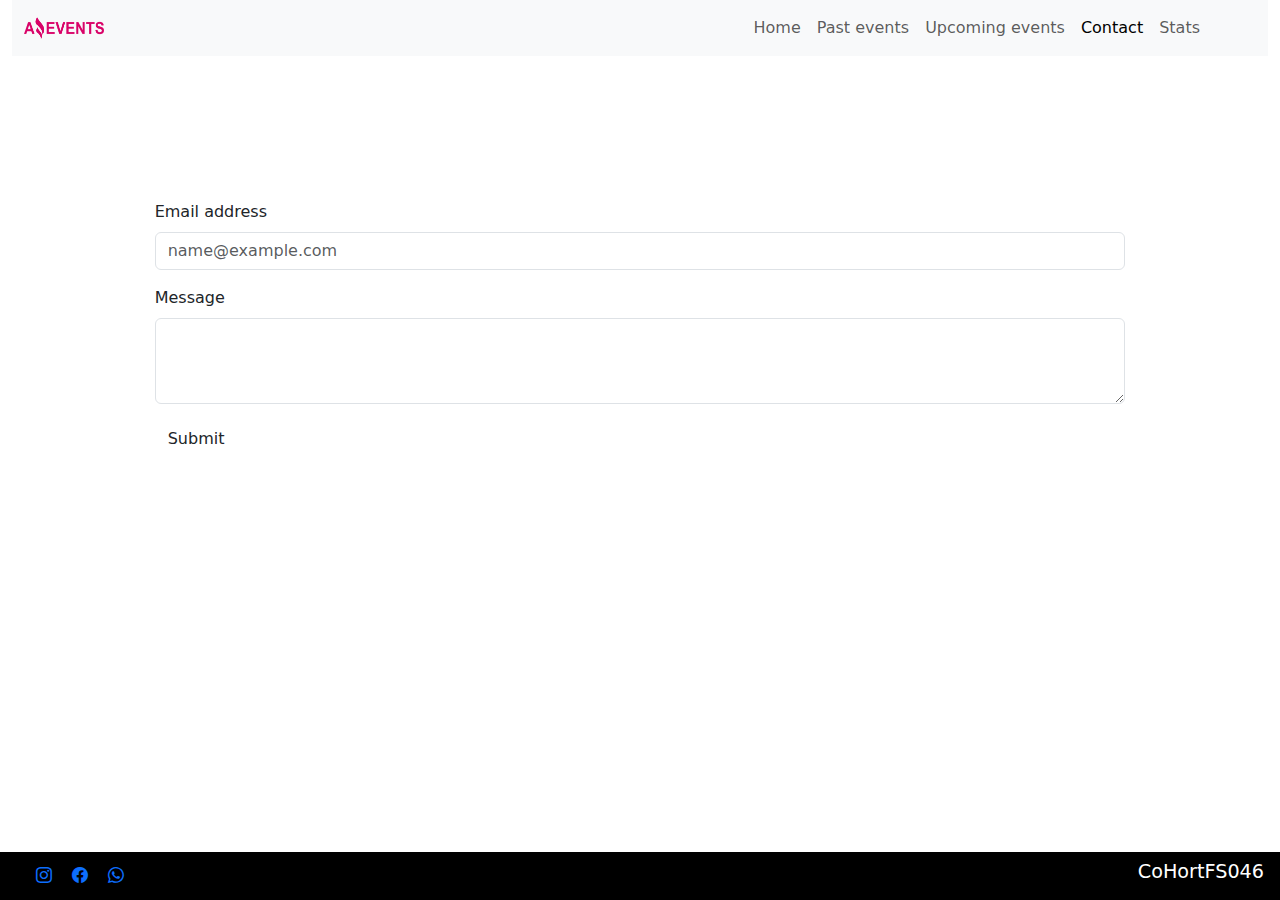
<file: assets/pages/contact.html>
<!DOCTYPE html>
<html lang="en">

<head>
    <meta charset="UTF-8">
    <meta http-equiv="X-UA-Compatible" content="IE=edge">
    <meta name="viewport" content="width=device-width, initial-scale=1.0">
    <title>Past Events | Amazing Events</title>
    <link rel="shortcut icon" href="../images/Logo Amazing Events.png" type="image/x-icon">
    <link rel="stylesheet" href="../styles/style.css">
    <link rel="stylesheet" href="https://cdn.jsdelivr.net/npm/bootstrap@5.3.0-alpha1/dist/css/bootstrap.min.css">
    <link rel="stylesheet" href="https://cdn.jsdelivr.net/npm/bootstrap-icons@1.10.3/font/bootstrap-icons.css">
</head>

<body class="container-fluid">

    <nav class="navbar navbar-expand-lg navbar-light bg-light">
        <div class="container-fluid">
            <img src="../images/Logo Amazing Events.png" alt="" class="logo"></a>
            <button class="navbar-toggler" type="button" data-bs-toggle="collapse"
                data-bs-target="#navbarSupportedContent" aria-controls="navbarSupportedContent" aria-expanded="false"
                aria-label="Toggle navigation">
                <span class="navbar-toggler-icon"></span>
            </button>
            <div class="collapse navbar-collapse" id="navbarSupportedContent">
                <ul class="navbar-nav me-auto mb-2 mb-lg-0 align-items-center justify-content-lg-end w-100 px-lg-5">
                    <li class="nav-item">
                        <a class="nav-link " aria-current="page" href="../index.html">Home</a>
                    </li>
                    <li class="nav-item">
                        <a class="nav-link" aria-current="page" href="../pages/pastEvents.html">Past events</a>
                    </li>
                    <li class="nav-item">
                        <a class="nav-link " aria-current="page" href="../pages/upcoming.html">Upcoming events</a>
                    </li>
                    <li class="nav-item">
                        <a class="nav-link active" aria-current="page" href="#">Contact</a>
                    </li>
                    <li class="nav-item">
                        <a class="nav-link " aria-current="page" href="../pages/stats.html">Stats</a>
                    </li>
                </ul>
            </div>
        </div>
    </nav>
    <header class="col-12 mt-5 d-flex flex-wrap justify-content-center">

    </header>


    <main class="row justify-content-center gap-3 mt-5" id="main-js">
        <div class="col-10 bg-white hv-50 rounded p-5">
            <div class="mb-3">
                <label for="exampleFormControlInput1" class="form-label">Email address</label>
                <input type="email" class="form-control" id="exampleFormControlInput1" placeholder="name@example.com">
            </div>
            <div class="mb-3">
                <label for="exampleFormControlTextarea1" class="form-label">Message</label>
                <textarea class="form-control" id="exampleFormControlTextarea1" rows="3"></textarea>
            </div>
            <button type="submit" class="btn bg__btn">Submit</button>
        </div>
    </main>
    </main>




    <script src="https://cdn.jsdelivr.net/npm/bootstrap@5.3.0-alpha1/dist/js/bootstrap.bundle.min.js"></script>
    <script src="../app.js"></script>

    <footer class="fixed-bottom">
        <div>
            <a href=""><i class="bi bi-instagram"></i></a>
            <a href=""><i class="bi bi-facebook"></i></a>
            <a href=""><i class="bi bi-whatsapp"></i></a>
        </div>
        <h3>CoHortFS046</h3>
        </h3>

    </footer>
</body>

</html>
</file>
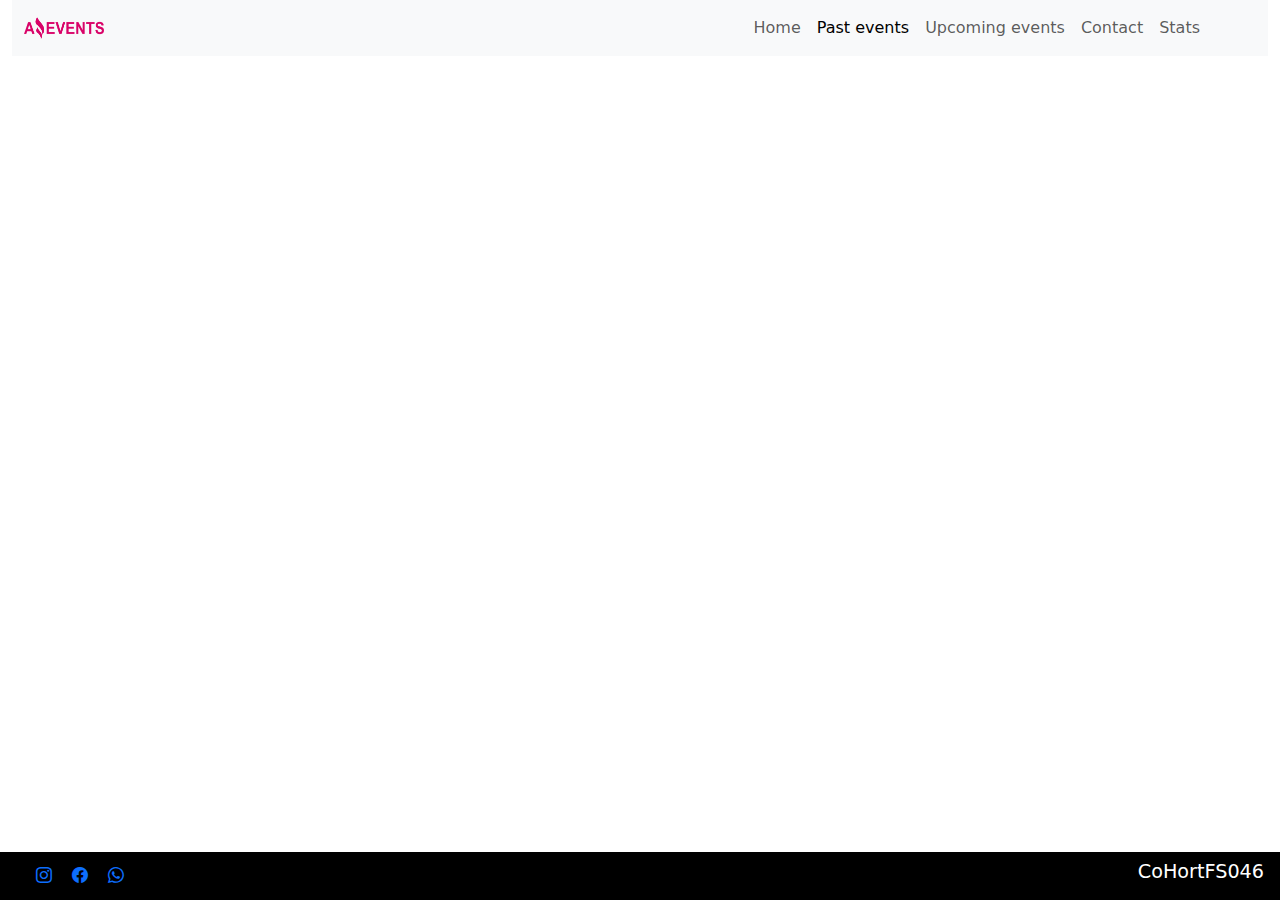
<file: assets/pages/pastEvents.html>
<!DOCTYPE html>
<html lang="en">

<head>
    <meta charset="UTF-8">
    <meta http-equiv="X-UA-Compatible" content="IE=edge">
    <meta name="viewport" content="width=device-width, initial-scale=1.0">
    <title>Past Events | Amazing Events</title>
    <link rel="shortcut icon" href="../images/Logo Amazing Events.png" type="image/x-icon">
    <link rel="stylesheet" href="../styles/style.css">
    <link rel="stylesheet" href="https://cdn.jsdelivr.net/npm/bootstrap@5.3.0-alpha1/dist/css/bootstrap.min.css">
    <link rel="stylesheet" href="https://cdn.jsdelivr.net/npm/bootstrap-icons@1.10.3/font/bootstrap-icons.css">
</head>

<body class="container-fluid">

    <nav class="navbar navbar-expand-lg navbar-light bg-light">
        <div class="container-fluid">
            <img src="../images/Logo Amazing Events.png" alt="" class="logo"></a>
            <button class="navbar-toggler" type="button" data-bs-toggle="collapse"
                data-bs-target="#navbarSupportedContent" aria-controls="navbarSupportedContent" aria-expanded="false"
                aria-label="Toggle navigation">
                <span class="navbar-toggler-icon"></span>
            </button>
            <div class="collapse navbar-collapse" id="navbarSupportedContent">
                <ul class="navbar-nav me-auto mb-2 mb-lg-0 align-items-center justify-content-lg-end w-100 px-lg-5">
                    <li class="nav-item">
                        <a class="nav-link " aria-current="page" href="../index.html">Home</a>
                    </li>
                    <li class="nav-item">
                        <a class="nav-link active" aria-current="page" href="#">Past events</a>
                    </li>
                    <li class="nav-item">
                        <a class="nav-link " aria-current="page" href="../pages/upcoming.html">Upcoming events</a>
                    </li>
                    <li class="nav-item">
                        <a class="nav-link " aria-current="page" href="../pages/contact.html">Contact</a>
                    </li>
                    <li class="nav-item">
                        <a class="nav-link " aria-current="page" href="../pages/stats.html">Stats</a>
                    </li>
                </ul>
            </div>
        </div>
    </nav>
    <header class="col-12 mt-5 d-flex flex-wrap justify-content-center">

    </header>

    <main class="row justify-content-center gap-3 mt-5" id="main-js">

    </main>




    <script src="https://cdn.jsdelivr.net/npm/bootstrap@5.3.0-alpha1/dist/js/bootstrap.bundle.min.js"></script>
    <script src="../app.js"></script>

    <footer class="fixed-bottom">
        <div>
            <a href=""><i class="bi bi-instagram"></i></a>
            <a href=""><i class="bi bi-facebook"></i></a>
            <a href=""><i class="bi bi-whatsapp"></i></a>
        </div>
        <h3>CoHortFS046</h3>
        </h3>

    </footer>
</body>

</html>
</file>
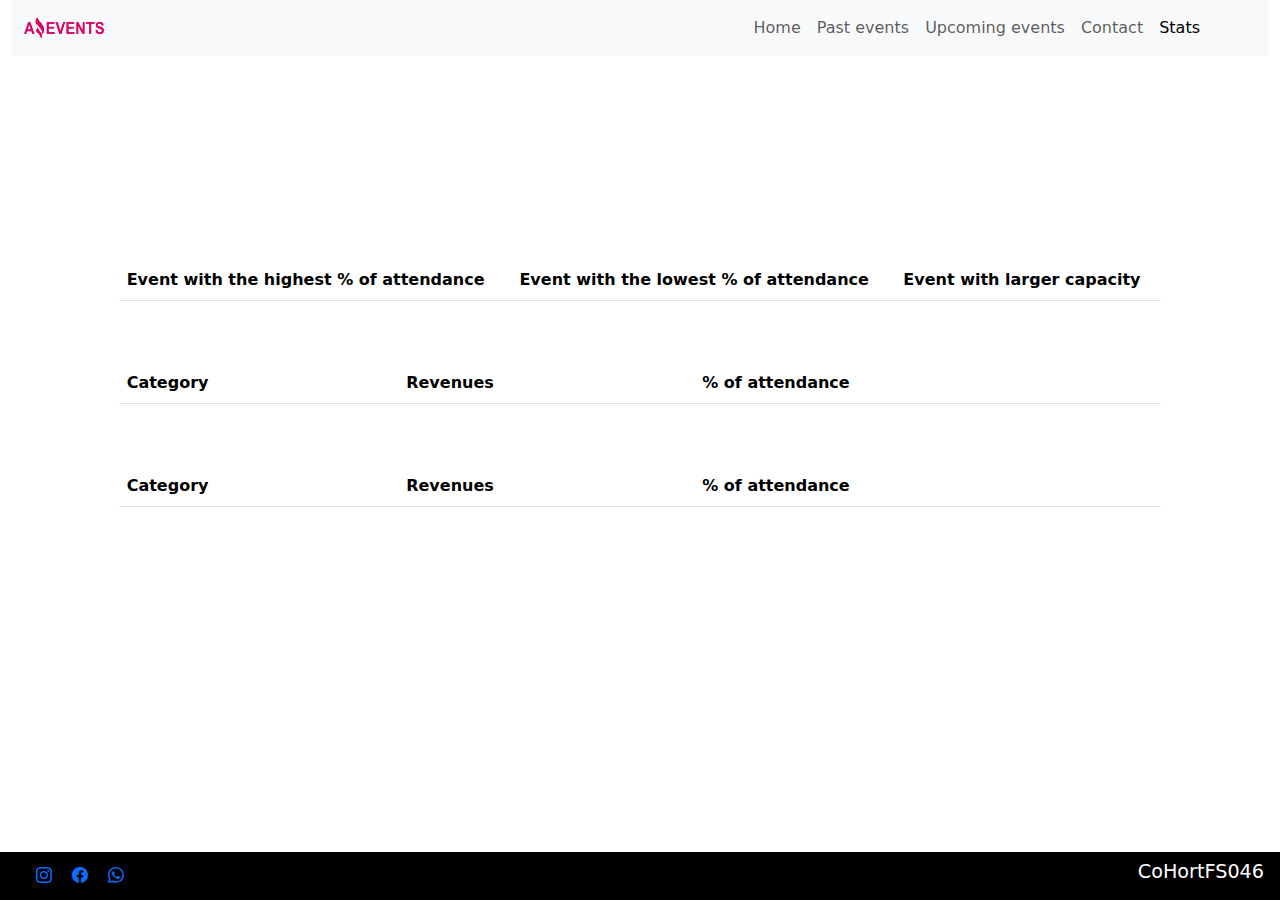
<file: assets/pages/stats.html>
<!DOCTYPE html>
<html lang="en">

<head>
    <meta charset="UTF-8">
    <meta http-equiv="X-UA-Compatible" content="IE=edge">
    <meta name="viewport" content="width=device-width, initial-scale=1.0">
    <title>Past Events | Amazing Events</title>
    <link rel="shortcut icon" href="../images/Logo Amazing Events.png" type="image/x-icon">
    <link rel="stylesheet" href="../styles/style.css">
    <link rel="stylesheet" href="https://cdn.jsdelivr.net/npm/bootstrap@5.3.0-alpha1/dist/css/bootstrap.min.css">
    <link rel="stylesheet" href="https://cdn.jsdelivr.net/npm/bootstrap-icons@1.10.3/font/bootstrap-icons.css">
</head>

<body class="container-fluid">

    <nav class="navbar navbar-expand-lg navbar-light bg-light">
        <div class="container-fluid">
            <img src="../images/Logo Amazing Events.png" alt="" class="logo"></a>
            <button class="navbar-toggler" type="button" data-bs-toggle="collapse"
                data-bs-target="#navbarSupportedContent" aria-controls="navbarSupportedContent" aria-expanded="false"
                aria-label="Toggle navigation">
                <span class="navbar-toggler-icon"></span>
            </button>
            <div class="collapse navbar-collapse" id="navbarSupportedContent">
                <ul class="navbar-nav me-auto mb-2 mb-lg-0 align-items-center justify-content-lg-end w-100 px-lg-5">
                    <li class="nav-item">
                        <a class="nav-link " aria-current="page" href="../index.html">Home</a>
                    </li>
                    <li class="nav-item">
                        <a class="nav-link" aria-current="page" href="../pages/pastEvents.html">Past events</a>
                    </li>
                    <li class="nav-item">
                        <a class="nav-link " aria-current="page" href="../pages/upcoming.html">Upcoming events</a>
                    </li>
                    <li class="nav-item">
                        <a class="nav-link " aria-current="page" href="../pages/contact.html">Contact</a>
                    </li>
                    <li class="nav-item">
                        <a class="nav-link active " aria-current="page" href="#">Stats</a>
                    </li>
                </ul>
            </div>
        </div>
    </nav>
    <header class="col-12 mt-5 d-flex flex-wrap justify-content-center">

    </header>


    <main class="row justify-content-center gap-3 mt-5" id="container-table">
        <h2 class="text-center text-white"> Stats </h2>
        <div class="col-10">
            <table class="table bg-white rounded" id="tabla-uno">
                <caption class="text-center text-white caption-top fs-5">Events statistics</caption>
                <thead>
                    <th>Event with the highest % of attendance</th>
                    <th>Event with the lowest % of attendance</th>
                    <th>Event with larger capacity</th>
                </thead>
                <tbody>

                </tbody>
            </table>

            <table class="table bg-white rounded" id="tabla-dos">
                <caption class="text-center text-white caption-top fs-5">Upcoming events statistics by category
                </caption>
                <thead>
                    <th>Category</th>
                    <th>Revenues</th>
                    <th>% of attendance</th>
                </thead>
                <tbody>

                </tbody>
            </table>

            <table class="table bg-white rounded" id="tabla-tres">
                <caption class="text-center text-white caption-top fs-5">Past events statistics by category</caption>
                <thead>
                    <th>Category</th>
                    <th>Revenues</th>
                    <th>% of attendance</th>
                </thead>
                <tbody>

                </tbody>
            </table>
        </div>
    </main>

    <script src="https://cdn.jsdelivr.net/npm/bootstrap@5.3.0-alpha1/dist/js/bootstrap.bundle.min.js"></script>
    <script src="../data.js"></script>
    <script src="../app.js"></script>

    <footer class="fixed-bottom">
        <div>
            <a href=""><i class="bi bi-instagram"></i></a>
            <a href=""><i class="bi bi-facebook"></i></a>
            <a href=""><i class="bi bi-whatsapp"></i></a>
        </div>
        <h3>CoHortFS046</h3>
        </h3>

    </footer>
</body>

</html>
</file>
<file: assets/styles/style.css>
* {
	margin: 0;
	padding: 0;
	box-sizing: border-box;
}

header {
	display: flex;
	justify-content: space-between;
	align-items: center;
	padding: 0 1rem;
}

.logo {
	width: 5rem;
	height: 1.4rem;
}

.middle {
	padding: 1rem 0;
	display: flex;
	justify-content: space-evenly;
	align-items: center;
	min-height: 6rem;
}

.carousel-cover {
	height: 1rem;
	object-position: bottom;
}

main {
	min-height: 10rem;
}

footer {
	padding: 1rem;
	height: 3rem;
	background-color: black;
	color: white;
	display: flex;
	justify-content: space-between;
	align-items: center;
}

footer div {
	display: flex;
	justify-content: space-evenly;
	width: 8rem;
}

footer h3 {
	font-size: 1.2rem;
}

/* Media querys - Mobile*/
@media only screen and (max-width: 425px) {
	
	main {
		min-height: 1rem;
	}

	.middle {
		width: 80%;
		display: flex;
		flex-direction: column;
		justify-content: space-evenly;
		align-content: center;	}

	.mobile{
		display: flex;
		flex-direction: column;
		flex-direction: space-evenly;
		padding: .2rem 0;
		text-align: center;
	}
	
}

/* Media querys - Tablet*/
@media only screen and (min-width: 426px) and (max-width: 768px) {

	div.container-fluid{
		padding: 0 1rem;
	}


	header {
		width: 100%;
		display: flex;
		flex-direction: column;
		justify-content: center;
	}

	.middle {
		display: flex;
		flex-direction: column;
		padding: .5rem 0;
	}

	fieldset {
		display: flex;
		flex-wrap: wrap;
	}
</file>
